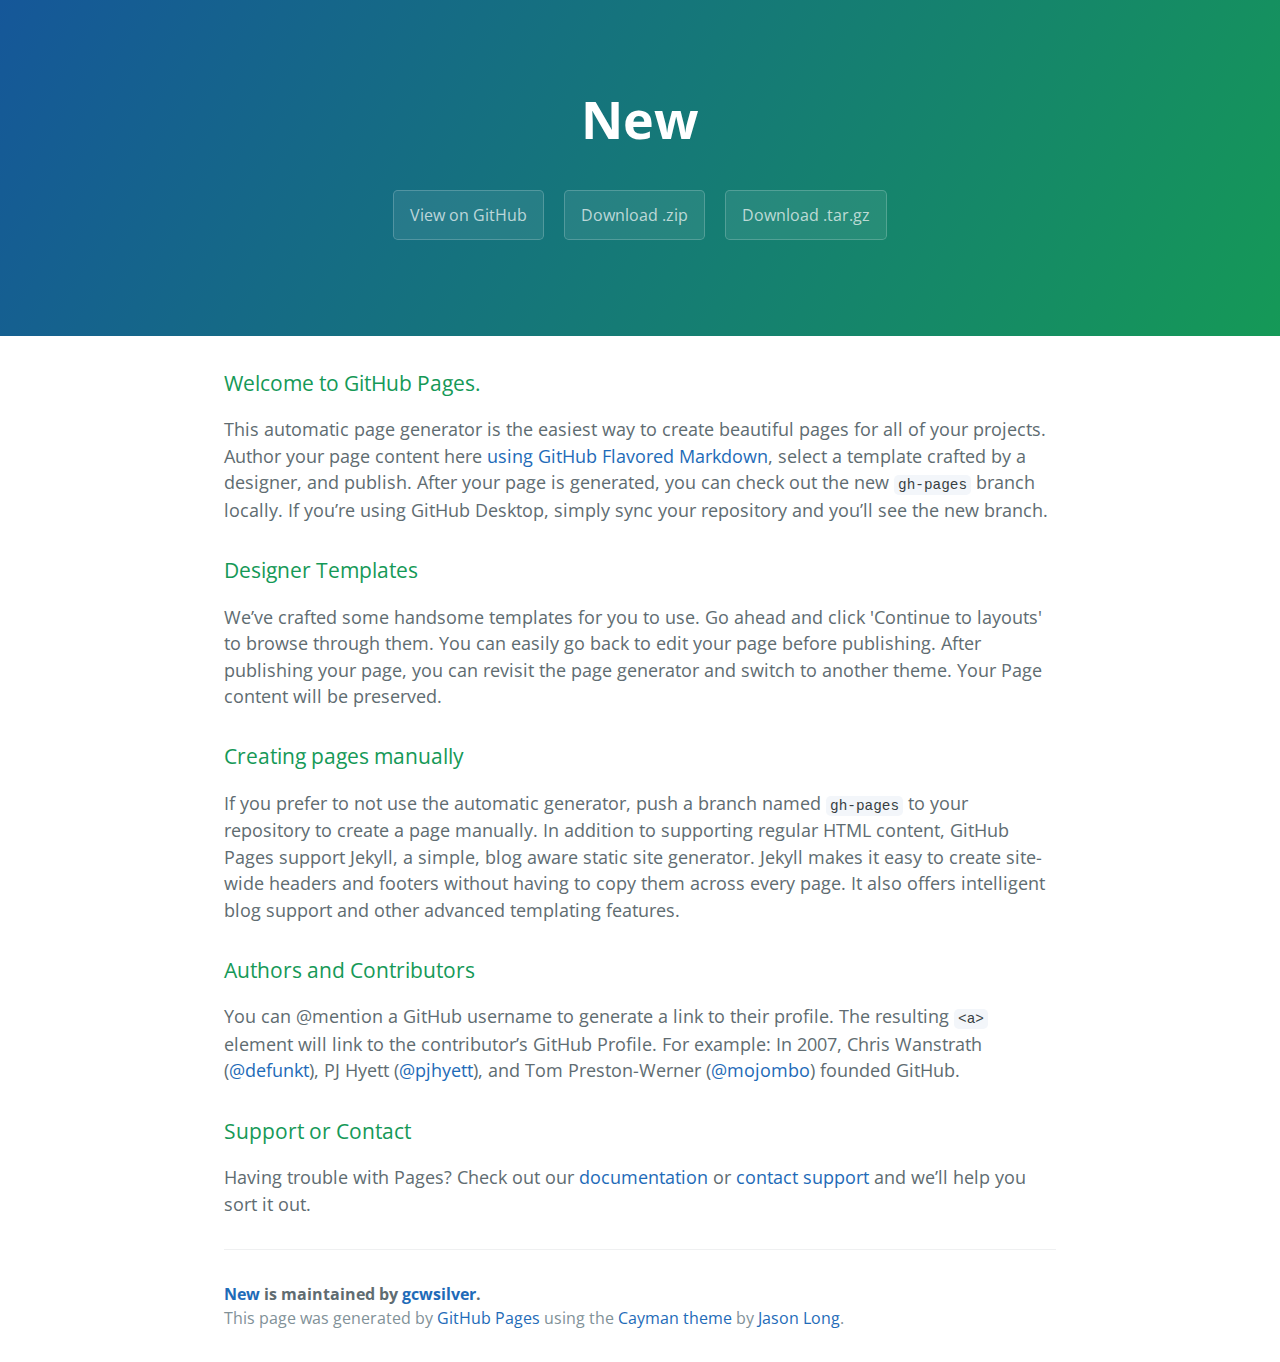
<file: index.html>
<!DOCTYPE html>
<html lang="en-us">
  <head>
    <meta charset="UTF-8">
    <title>New by gcwsilver</title>
    <meta name="viewport" content="width=device-width, initial-scale=1">
    <link rel="stylesheet" type="text/css" href="stylesheets/normalize.css" media="screen">
    <link href='https://fonts.googleapis.com/css?family=Open+Sans:400,700' rel='stylesheet' type='text/css'>
    <link rel="stylesheet" type="text/css" href="stylesheets/stylesheet.css" media="screen">
    <link rel="stylesheet" type="text/css" href="stylesheets/github-light.css" media="screen">
  </head>
  <body>
    <section class="page-header">
      <h1 class="project-name">New</h1>
      <h2 class="project-tagline"></h2>
      <a href="https://github.com/gcwsilver/new" class="btn">View on GitHub</a>
      <a href="https://github.com/gcwsilver/new/zipball/master" class="btn">Download .zip</a>
      <a href="https://github.com/gcwsilver/new/tarball/master" class="btn">Download .tar.gz</a>
    </section>

    <section class="main-content">
      <h3>
<a id="welcome-to-github-pages" class="anchor" href="#welcome-to-github-pages" aria-hidden="true"><span aria-hidden="true" class="octicon octicon-link"></span></a>Welcome to GitHub Pages.</h3>
<p>This automatic page generator is the easiest way to create beautiful pages for all of your projects. Author your page content here <a href="https://guides.github.com/features/mastering-markdown/">using GitHub Flavored Markdown</a>, select a template crafted by a designer, and publish. After your page is generated, you can check out the new <code>gh-pages</code> branch locally. If you’re using GitHub Desktop, simply sync your repository and you’ll see the new branch.</p>
<h3>
<a id="designer-templates" class="anchor" href="#designer-templates" aria-hidden="true"><span aria-hidden="true" class="octicon octicon-link"></span></a>Designer Templates</h3>
<p>We’ve crafted some handsome templates for you to use. Go ahead and click 'Continue to layouts' to browse through them. You can easily go back to edit your page before publishing. After publishing your page, you can revisit the page generator and switch to another theme. Your Page content will be preserved.</p>
<h3>
<a id="creating-pages-manually" class="anchor" href="#creating-pages-manually" aria-hidden="true"><span aria-hidden="true" class="octicon octicon-link"></span></a>Creating pages manually</h3>
<p>If you prefer to not use the automatic generator, push a branch named <code>gh-pages</code> to your repository to create a page manually. In addition to supporting regular HTML content, GitHub Pages support Jekyll, a simple, blog aware static site generator. Jekyll makes it easy to create site-wide headers and footers without having to copy them across every page. It also offers intelligent blog support and other advanced templating features.</p>
<h3>
<a id="authors-and-contributors" class="anchor" href="#authors-and-contributors" aria-hidden="true"><span aria-hidden="true" class="octicon octicon-link"></span></a>Authors and Contributors</h3>
<p>You can @mention a GitHub username to generate a link to their profile. The resulting <code>&lt;a&gt;</code> element will link to the contributor’s GitHub Profile. For example: In 2007, Chris Wanstrath (<a class="user-mention" data-hovercard-type="user" data-hovercard-url="/users/defunkt/hovercard" data-octo-click="hovercard-link-click" data-octo-dimensions="link_type:self" href="https://github.com/defunkt">@defunkt</a>), PJ Hyett (<a class="user-mention" data-hovercard-type="user" data-hovercard-url="/users/pjhyett/hovercard" data-octo-click="hovercard-link-click" data-octo-dimensions="link_type:self" href="https://github.com/pjhyett">@pjhyett</a>), and Tom Preston-Werner (<a class="user-mention" data-hovercard-type="user" data-hovercard-url="/users/mojombo/hovercard" data-octo-click="hovercard-link-click" data-octo-dimensions="link_type:self" href="https://github.com/mojombo">@mojombo</a>) founded GitHub.</p>
<h3>
<a id="support-or-contact" class="anchor" href="#support-or-contact" aria-hidden="true"><span aria-hidden="true" class="octicon octicon-link"></span></a>Support or Contact</h3>
<p>Having trouble with Pages? Check out our <a href="https://help.github.com/pages">documentation</a> or <a href="https://github.com/contact">contact support</a> and we’ll help you sort it out.</p>

      <footer class="site-footer">
        <span class="site-footer-owner"><a href="https://github.com/gcwsilver/new">New</a> is maintained by <a href="https://github.com/gcwsilver">gcwsilver</a>.</span>

        <span class="site-footer-credits">This page was generated by <a href="https://pages.github.com">GitHub Pages</a> using the <a href="https://github.com/jasonlong/cayman-theme">Cayman theme</a> by <a href="https://twitter.com/jasonlong">Jason Long</a>.</span>
      </footer>

    </section>

  
  </body>
</html>
</file>
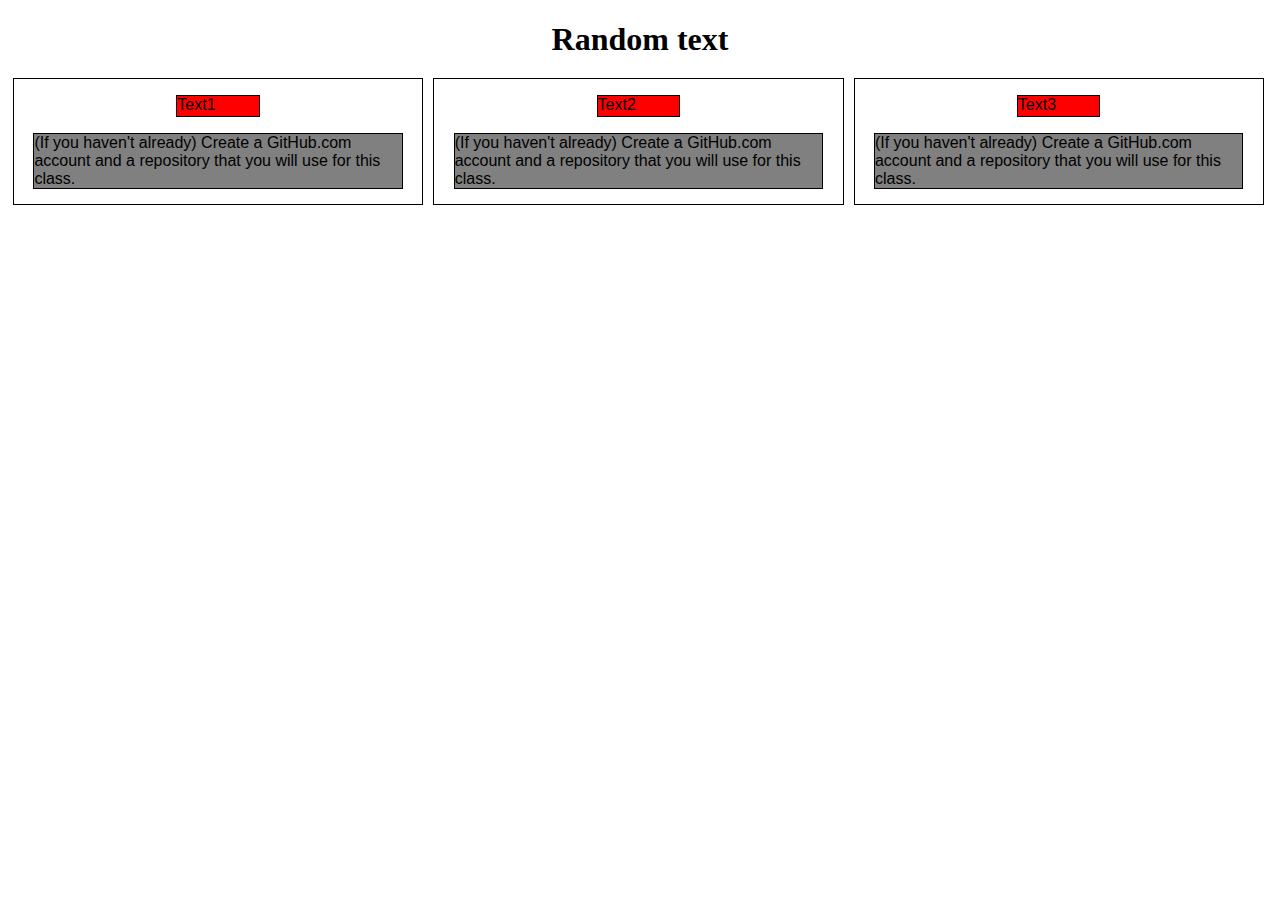
<file: mod2_solution/index.html>
<!DOCTYPE html>
<html lang="en">
<head>
<meta charset="utf-8">
<meta http-equiv="X-UA-Compatible" content="IE=edge">
<meta name="viewport" content="width=device-width, initial-scale=1">
<link rel="stylesheet" href="css/style.css">
  
<title>Mockup</title>

</head>
<body>
<h1>Random text</h1>

<div class="row">
  <div class="col-lg-1 col-md-1">
    <p>Text1</p>
      <section>
        <article>(If you haven't already) Create a GitHub.com account and a repository that you will use for this class.</article>
      </section>
  </div>
  <div class="col-lg-2 col-md-2">
    <p>Text2</p>
      <section>
        <article>(If you haven't already) Create a GitHub.com account and a repository that you will use for this class.</article>
      </section>
  </div>
  <div class="col-lg-3 col-md-3">
    <p>Text3</p>
      <section>
        <article>(If you haven't already) Create a GitHub.com account and a repository that you will use for this class.</article>
      </section>
  </div>
</div>

</body>
</html>
</file>
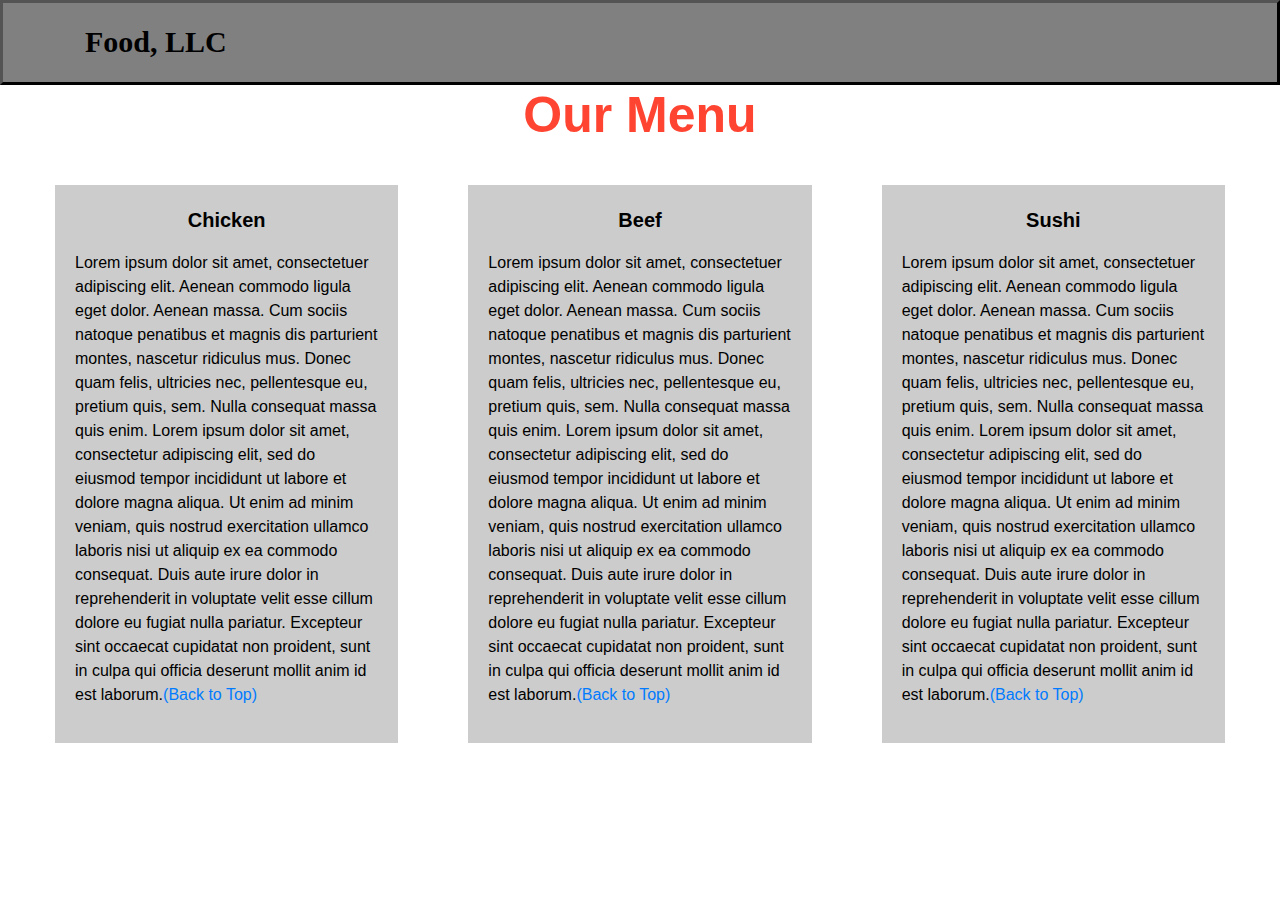
<file: mod3_solution/index.html>
<!doctype html>
<html lang="en">
  <head>
    <meta charset="utf-8">
    <meta http-equiv="X-UA-Compatible" content="IE=edge">
    <meta name="viewport" content="width=device-width, initial-scale=1">

    <!-- HTML5 shim and Respond.js for IE8 support of HTML5 elements and media queries -->
    <!-- WARNING: Respond.js doesn't work if you view the page via file:// -->
    <!--[if lt IE 9]>
      <script src="https://oss.maxcdn.com/html5shiv/3.7.2/html5shiv.min.js"></script>
      <script src="https://oss.maxcdn.com/respond/1.4.2/respond.min.js"></script>
    <![endif]-->

    <title>Assignment 3 solution </title>
    <link rel="stylesheet" href="css/bootstrap.min.css">
    <link rel="stylesheet" href="css/styles.css">
  </head>
<body>
    <nav id="header-nav" class="navbar navbar-default">
      <div class="container">
          <div class="navbar-header">
          <div class="navbar-brand">
            <a href="index.html"><h1>Food, LLC</h1></a>
          </div>
          <button type="button" class="navbar-toggler collapsed" data-toggle="collapse" data-target="#collapsable-nav" aria-expanded="true" aria-label="Toggle navigation">
            <span class="navbar-toggler-icon d-none d-block d-sm-block d-md-none"></span>
          </button>
          </div>

        <div id="collapsable-nav" class="collapse navbar-collapse">
          <div class="bg-white">
           <ul id="nav-list" class="nav navbar-nav navbar-right">
            <li class="text-center">
              <a href="#">
                <span class="glyphicon"></span> Chicken</a>
            </li>
            <li class="text-center">
              <a href="#">
                <span class="glyphicon"></span> Beef</a>
            </li>
            <li class="text-center">
              <a href="#">
                <span class="glyphicon"></span> Sushi</a>
            </li>
          </ul><!-- #nav-list -->
          </div><!-- bg white> -->
        </div><!-- .collapse .navbar-collapse -->
        </div>

    </nav>

    <h1 class="main-title">Our Menu</h1>
    <div class="row">

  <div class="col-lg-4 col-md-6 col-sm-12">
    <div class="content-box">
      <p class="item-name">Chicken</p>
      <p>Lorem ipsum dolor sit amet, consectetuer adipiscing elit. Aenean commodo ligula eget dolor. Aenean massa. Cum sociis natoque penatibus et magnis dis parturient montes, nascetur ridiculus mus. Donec quam felis, ultricies nec, pellentesque eu, pretium quis, sem. Nulla consequat massa quis enim. Lorem ipsum dolor sit amet, consectetur adipiscing elit, sed do eiusmod tempor incididunt ut labore et dolore magna aliqua. Ut enim ad minim veniam, quis nostrud exercitation ullamco laboris nisi ut aliquip ex ea commodo consequat. Duis aute irure dolor in reprehenderit in voluptate velit esse cillum dolore eu fugiat nulla pariatur. Excepteur sint occaecat cupidatat non proident, sunt in culpa qui officia deserunt mollit anim id est laborum.<a href="#top">(Back to Top)</a></p>
    </div>
  </div>

  <div class="col-lg-4 col-md-6 col-sm-12">
    <div class="content-box">
      <p class="item-name">Beef</p>
      <p>Lorem ipsum dolor sit amet, consectetuer adipiscing elit. Aenean commodo ligula eget dolor. Aenean massa. Cum sociis natoque penatibus et magnis dis parturient montes, nascetur ridiculus mus. Donec quam felis, ultricies nec, pellentesque eu, pretium quis, sem. Nulla consequat massa quis enim. Lorem ipsum dolor sit amet, consectetur adipiscing elit, sed do eiusmod tempor incididunt ut labore et dolore magna aliqua. Ut enim ad minim veniam, quis nostrud exercitation ullamco laboris nisi ut aliquip ex ea commodo consequat. Duis aute irure dolor in reprehenderit in voluptate velit esse cillum dolore eu fugiat nulla pariatur. Excepteur sint occaecat cupidatat non proident, sunt in culpa qui officia deserunt mollit anim id est laborum.<a href="#top">(Back to Top)</a></p>
    </div>
  </div>


  <div class="col-lg-4 col-md-12 col-sm-12">
    <div class="content-box">
      <p class="item-name">Sushi</p>
      <p>Lorem ipsum dolor sit amet, consectetuer adipiscing elit. Aenean commodo ligula eget dolor. Aenean massa. Cum sociis natoque penatibus et magnis dis parturient montes, nascetur ridiculus mus. Donec quam felis, ultricies nec, pellentesque eu, pretium quis, sem. Nulla consequat massa quis enim. Lorem ipsum dolor sit amet, consectetur adipiscing elit, sed do eiusmod tempor incididunt ut labore et dolore magna aliqua. Ut enim ad minim veniam, quis nostrud exercitation ullamco laboris nisi ut aliquip ex ea commodo consequat. Duis aute irure dolor in reprehenderit in voluptate velit esse cillum dolore eu fugiat nulla pariatur. Excepteur sint occaecat cupidatat non proident, sunt in culpa qui officia deserunt mollit anim id est laborum.<a href="#top">(Back to Top)</a></p>
    </div>
  </div>

</div>
  <!-- jQuery (Bootstrap JS plugins depend on it) -->
  <script src="js/jquery-3.5.1.min.js"></script>
  <script src="js/bootstrap.min.js"></script>
</body>
</html>
</file>
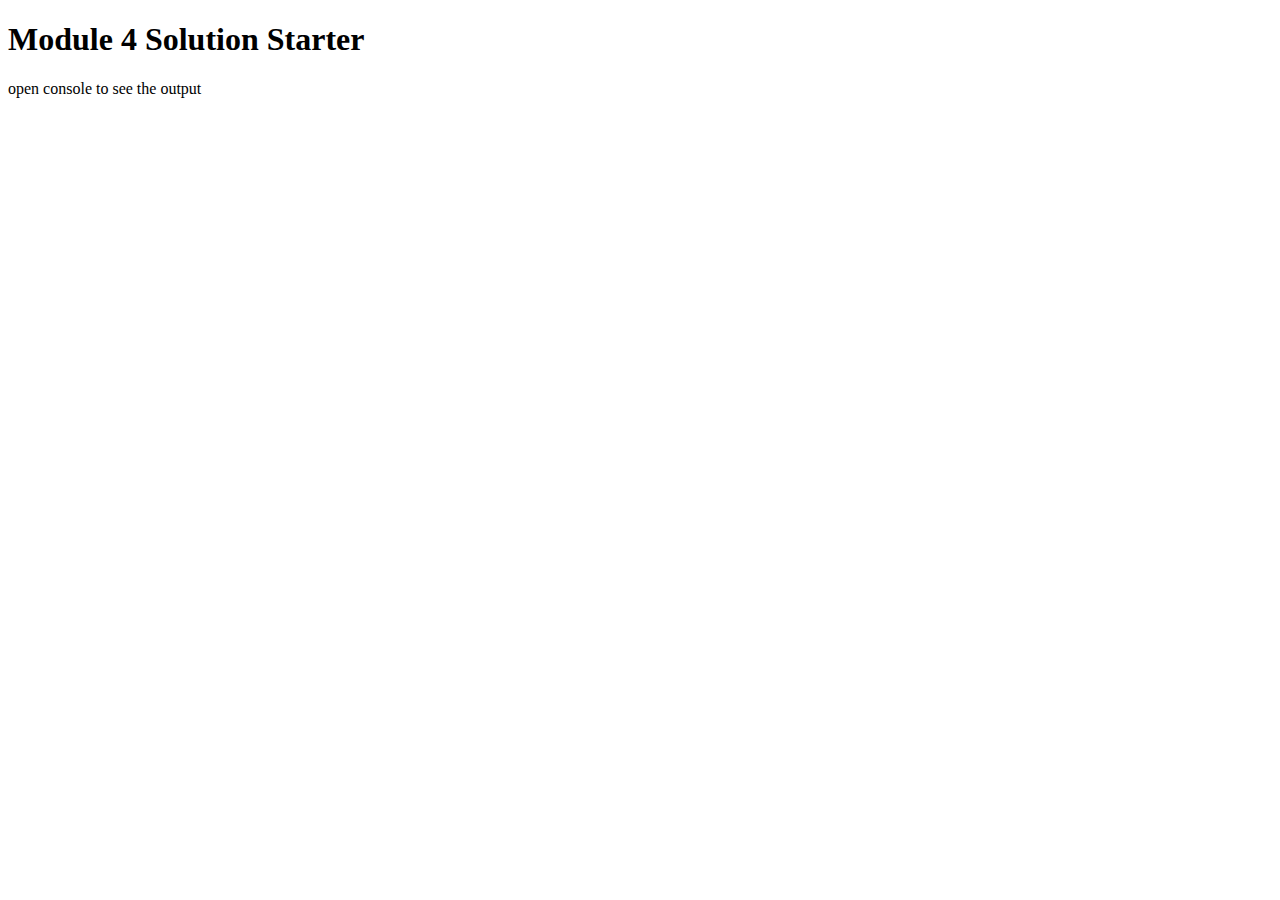
<file: mod4_solution/index.html>
<!DOCTYPE html>
<html>
<head>
  <meta charset="utf-8">
  <title>Module 4 Solution Starter</title>
  <script src="SpeakHello.js"></script>
  <script src="SpeakGoodBye.js"></script>
  <script src="script.js"></script>
</head>
<body>
  <h1>Module 4 Solution Starter</h1>
  <p>open console to see the output</p>
</body>
</html>
</file>
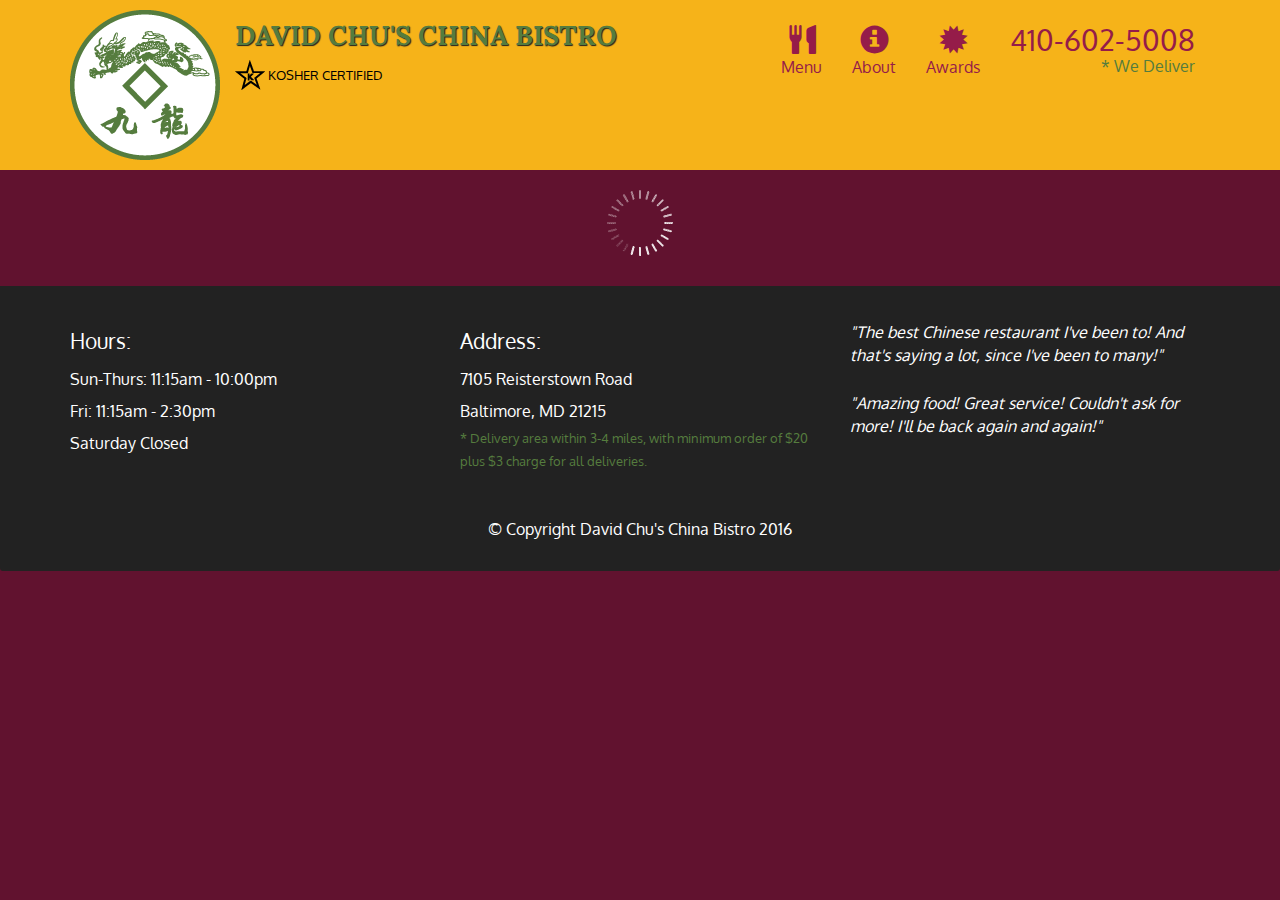
<file: mod5_solution/index.html>
<!doctype html>
<html lang="en">
  <head>
    <meta charset="utf-8">
    <meta http-equiv="X-UA-Compatible" content="IE=edge">
    <meta name="viewport" content="width=device-width, initial-scale=1">
    <title>David Chu's China Bistro</title>
    <link rel="stylesheet" href="css/bootstrap.min.css">
    <link rel="stylesheet" href="css/styles.css">
    <link href='https://fonts.googleapis.com/css?family=Oxygen:400,300,700' rel='stylesheet' type='text/css'>
    <link href='https://fonts.googleapis.com/css?family=Lora' rel='stylesheet' type='text/css'>
  </head>
<body>
  <header>
    <nav id="header-nav" class="navbar navbar-default">
      <div class="container">
        <div class="navbar-header">
          <a href="index.html" class="pull-left visible-md visible-lg">
            <div id="logo-img" alt="Logo image"></div>
          </a>

          <div class="navbar-brand">
            <a href="index.html"><h1>David Chu's China Bistro</h1></a>
            <p>
              <img src="images/star-k-logo.png" alt="Kosher certification">
              <span>Kosher Certified</span>
            </p>
          </div>

          <button id="navbarToggle" type="button" class="navbar-toggle collapsed" data-toggle="collapse" data-target="#collapsable-nav" aria-expanded="false">
            <span class="sr-only">Toggle navigation</span>
            <span class="icon-bar"></span>
            <span class="icon-bar"></span>
            <span class="icon-bar"></span>
          </button>
        </div>
        
        <div id="collapsable-nav" class="collapse navbar-collapse">
           <ul id="nav-list" class="nav navbar-nav navbar-right">
            <li id="navHomeButton" class="visible-xs active">
              <a href="index.html">
                <span class="glyphicon glyphicon-home"></span> Home</a>
            </li>
            <li id="navMenuButton">
              <a href="#" onclick="$dc.loadMenuCategories();">
                <span class="glyphicon glyphicon-cutlery"></span><br class="hidden-xs"> Menu</a>
            </li>
            <li>
              <a href="#">
                <span class="glyphicon glyphicon-info-sign"></span><br class="hidden-xs"> About</a>
            </li>
            <li>
              <a href="#">
                <span class="glyphicon glyphicon-certificate"></span><br class="hidden-xs"> Awards</a>
            </li>
            <li id="phone" class="hidden-xs">
              <a href="tel:410-602-5008">
                <span>410-602-5008</span></a><div>* We Deliver</div>
            </li>
          </ul><!-- #nav-list -->
        </div><!-- .collapse .navbar-collapse -->
      </div><!-- .container -->
    </nav><!-- #header-nav -->
  </header>

  <div id="call-btn" class="visible-xs">
    <a class="btn" href="tel:410-602-5008">
    <span class="glyphicon glyphicon-earphone"></span>
    410-602-5008
    </a>
  </div>
  <div id="xs-deliver" class="text-center visible-xs">* We Deliver</div>

  <div id="main-content" class="container"></div>

  <footer class="panel-footer">
    <div class="container">
      <div class="row">
        <section id="hours" class="col-sm-4">
          <span>Hours:</span><br>
          Sun-Thurs: 11:15am - 10:00pm<br>
          Fri: 11:15am - 2:30pm<br>
          Saturday Closed
          <hr class="visible-xs">
        </section>
        <section id="address" class="col-sm-4">
          <span>Address:</span><br>
          7105 Reisterstown Road<br>
          Baltimore, MD 21215
          <p>* Delivery area within 3-4 miles, with minimum order of $20 plus $3 charge for all deliveries.</p>
          <hr class="visible-xs">
        </section>
        <section id="testimonials" class="col-sm-4">
          <p>"The best Chinese restaurant I've been to! And that's saying a lot, since I've been to many!"</p>
          <p>"Amazing food! Great service! Couldn't ask for more! I'll be back again and again!"</p>
        </section>
      </div>
      <div class="text-center">&copy; Copyright David Chu's China Bistro 2016</div>
    </div>
  </footer>

  <!-- jQuery (Bootstrap JS plugins depend on it) -->
  <script src="js/jquery-2.1.4.min.js"></script>
  <script src="js/bootstrap.min.js"></script>
  <script src="js/ajax-utils.js"></script>
  <script src="js/script.js"></script>
</body>
</html>
</file>
<file: stylesheets/stylesheet.css>
* {
  box-sizing: border-box; }

body {
  padding: 0;
  margin: 0;
  font-family: "Open Sans", "Helvetica Neue", Helvetica, Arial, sans-serif;
  font-size: 16px;
  line-height: 1.5;
  color: #606c71; }

a {
  color: #1e6bb8;
  text-decoration: none; }
  a:hover {
    text-decoration: underline; }

.btn {
  display: inline-block;
  margin-bottom: 1rem;
  color: rgba(255, 255, 255, 0.7);
  background-color: rgba(255, 255, 255, 0.08);
  border-color: rgba(255, 255, 255, 0.2);
  border-style: solid;
  border-width: 1px;
  border-radius: 0.3rem;
  transition: color 0.2s, background-color 0.2s, border-color 0.2s; }
  .btn + .btn {
    margin-left: 1rem; }

.btn:hover {
  color: rgba(255, 255, 255, 0.8);
  text-decoration: none;
  background-color: rgba(255, 255, 255, 0.2);
  border-color: rgba(255, 255, 255, 0.3); }

@media screen and (min-width: 64em) {
  .btn {
    padding: 0.75rem 1rem; } }

@media screen and (min-width: 42em) and (max-width: 64em) {
  .btn {
    padding: 0.6rem 0.9rem;
    font-size: 0.9rem; } }

@media screen and (max-width: 42em) {
  .btn {
    display: block;
    width: 100%;
    padding: 0.75rem;
    font-size: 0.9rem; }
    .btn + .btn {
      margin-top: 1rem;
      margin-left: 0; } }

.page-header {
  color: #fff;
  text-align: center;
  background-color: #159957;
  background-image: linear-gradient(120deg, #155799, #159957); }

@media screen and (min-width: 64em) {
  .page-header {
    padding: 5rem 6rem; } }

@media screen and (min-width: 42em) and (max-width: 64em) {
  .page-header {
    padding: 3rem 4rem; } }

@media screen and (max-width: 42em) {
  .page-header {
    padding: 2rem 1rem; } }

.project-name {
  margin-top: 0;
  margin-bottom: 0.1rem; }

@media screen and (min-width: 64em) {
  .project-name {
    font-size: 3.25rem; } }

@media screen and (min-width: 42em) and (max-width: 64em) {
  .project-name {
    font-size: 2.25rem; } }

@media screen and (max-width: 42em) {
  .project-name {
    font-size: 1.75rem; } }

.project-tagline {
  margin-bottom: 2rem;
  font-weight: normal;
  opacity: 0.7; }

@media screen and (min-width: 64em) {
  .project-tagline {
    font-size: 1.25rem; } }

@media screen and (min-width: 42em) and (max-width: 64em) {
  .project-tagline {
    font-size: 1.15rem; } }

@media screen and (max-width: 42em) {
  .project-tagline {
    font-size: 1rem; } }

.main-content :first-child {
  margin-top: 0; }
.main-content img {
  max-width: 100%; }
.main-content h1, .main-content h2, .main-content h3, .main-content h4, .main-content h5, .main-content h6 {
  margin-top: 2rem;
  margin-bottom: 1rem;
  font-weight: normal;
  color: #159957; }
.main-content p {
  margin-bottom: 1em; }
.main-content code {
  padding: 2px 4px;
  font-family: Consolas, "Liberation Mono", Menlo, Courier, monospace;
  font-size: 0.9rem;
  color: #383e41;
  background-color: #f3f6fa;
  border-radius: 0.3rem; }
.main-content pre {
  padding: 0.8rem;
  margin-top: 0;
  margin-bottom: 1rem;
  font: 1rem Consolas, "Liberation Mono", Menlo, Courier, monospace;
  color: #567482;
  word-wrap: normal;
  background-color: #f3f6fa;
  border: solid 1px #dce6f0;
  border-radius: 0.3rem; }
  .main-content pre > code {
    padding: 0;
    margin: 0;
    font-size: 0.9rem;
    color: #567482;
    word-break: normal;
    white-space: pre;
    background: transparent;
    border: 0; }
.main-content .highlight {
  margin-bottom: 1rem; }
  .main-content .highlight pre {
    margin-bottom: 0;
    word-break: normal; }
.main-content .highlight pre, .main-content pre {
  padding: 0.8rem;
  overflow: auto;
  font-size: 0.9rem;
  line-height: 1.45;
  border-radius: 0.3rem; }
.main-content pre code, .main-content pre tt {
  display: inline;
  max-width: initial;
  padding: 0;
  margin: 0;
  overflow: initial;
  line-height: inherit;
  word-wrap: normal;
  background-color: transparent;
  border: 0; }
  .main-content pre code:before, .main-content pre code:after, .main-content pre tt:before, .main-content pre tt:after {
    content: normal; }
.main-content ul, .main-content ol {
  margin-top: 0; }
.main-content blockquote {
  padding: 0 1rem;
  margin-left: 0;
  color: #819198;
  border-left: 0.3rem solid #dce6f0; }
  .main-content blockquote > :first-child {
    margin-top: 0; }
  .main-content blockquote > :last-child {
    margin-bottom: 0; }
.main-content table {
  display: block;
  width: 100%;
  overflow: auto;
  word-break: normal;
  word-break: keep-all; }
  .main-content table th {
    font-weight: bold; }
  .main-content table th, .main-content table td {
    padding: 0.5rem 1rem;
    border: 1px solid #e9ebec; }
.main-content dl {
  padding: 0; }
  .main-content dl dt {
    padding: 0;
    margin-top: 1rem;
    font-size: 1rem;
    font-weight: bold; }
  .main-content dl dd {
    padding: 0;
    margin-bottom: 1rem; }
.main-content hr {
  height: 2px;
  padding: 0;
  margin: 1rem 0;
  background-color: #eff0f1;
  border: 0; }

@media screen and (min-width: 64em) {
  .main-content {
    max-width: 64rem;
    padding: 2rem 6rem;
    margin: 0 auto;
    font-size: 1.1rem; } }

@media screen and (min-width: 42em) and (max-width: 64em) {
  .main-content {
    padding: 2rem 4rem;
    font-size: 1.1rem; } }

@media screen and (max-width: 42em) {
  .main-content {
    padding: 2rem 1rem;
    font-size: 1rem; } }

.site-footer {
  padding-top: 2rem;
  margin-top: 2rem;
  border-top: solid 1px #eff0f1; }

.site-footer-owner {
  display: block;
  font-weight: bold; }

.site-footer-credits {
  color: #819198; }

@media screen and (min-width: 64em) {
  .site-footer {
    font-size: 1rem; } }

@media screen and (min-width: 42em) and (max-width: 64em) {
  .site-footer {
    font-size: 1rem; } }

@media screen and (max-width: 42em) {
  .site-footer {
    font-size: 0.9rem; } }
</file>
<file: stylesheets/github-light.css>
/*!
 * GitHub Light v0.4.1
 * Copyright (c) 2012 - 2017 GitHub, Inc.
 * Licensed under MIT (https://github.com/primer/github-syntax-theme-generator/blob/master/LICENSE)
 */

.pl-c /* comment, punctuation.definition.comment, string.comment */ {
  color: #6a737d;
}

.pl-c1 /* constant, entity.name.constant, variable.other.constant, variable.language, support, meta.property-name, support.constant, support.variable, meta.module-reference, markup.raw, meta.diff.header, meta.output */,
.pl-s .pl-v /* string variable */ {
  color: #005cc5;
}

.pl-e /* entity */,
.pl-en /* entity.name */ {
  color: #6f42c1;
}

.pl-smi /* variable.parameter.function, storage.modifier.package, storage.modifier.import, storage.type.java, variable.other */,
.pl-s .pl-s1 /* string source */ {
  color: #24292e;
}

.pl-ent /* entity.name.tag, markup.quote */ {
  color: #22863a;
}

.pl-k /* keyword, storage, storage.type */ {
  color: #d73a49;
}

.pl-s /* string */,
.pl-pds /* punctuation.definition.string, source.regexp, string.regexp.character-class */,
.pl-s .pl-pse .pl-s1 /* string punctuation.section.embedded source */,
.pl-sr /* string.regexp */,
.pl-sr .pl-cce /* string.regexp constant.character.escape */,
.pl-sr .pl-sre /* string.regexp source.ruby.embedded */,
.pl-sr .pl-sra /* string.regexp string.regexp.arbitrary-repitition */ {
  color: #032f62;
}

.pl-v /* variable */,
.pl-smw /* sublimelinter.mark.warning */ {
  color: #e36209;
}

.pl-bu /* invalid.broken, invalid.deprecated, invalid.unimplemented, message.error, brackethighlighter.unmatched, sublimelinter.mark.error */ {
  color: #b31d28;
}

.pl-ii /* invalid.illegal */ {
  color: #fafbfc;
  background-color: #b31d28;
}

.pl-c2 /* carriage-return */ {
  color: #fafbfc;
  background-color: #d73a49;
}

.pl-c2::before /* carriage-return */ {
  content: "^M";
}

.pl-sr .pl-cce /* string.regexp constant.character.escape */ {
  font-weight: bold;
  color: #22863a;
}

.pl-ml /* markup.list */ {
  color: #735c0f;
}

.pl-mh /* markup.heading */,
.pl-mh .pl-en /* markup.heading entity.name */,
.pl-ms /* meta.separator */ {
  font-weight: bold;
  color: #005cc5;
}

.pl-mi /* markup.italic */ {
  font-style: italic;
  color: #24292e;
}

.pl-mb /* markup.bold */ {
  font-weight: bold;
  color: #24292e;
}

.pl-md /* markup.deleted, meta.diff.header.from-file, punctuation.definition.deleted */ {
  color: #b31d28;
  background-color: #ffeef0;
}

.pl-mi1 /* markup.inserted, meta.diff.header.to-file, punctuation.definition.inserted */ {
  color: #22863a;
  background-color: #f0fff4;
}

.pl-mc /* markup.changed, punctuation.definition.changed */ {
  color: #e36209;
  background-color: #ffebda;
}

.pl-mi2 /* markup.ignored, markup.untracked */ {
  color: #f6f8fa;
  background-color: #005cc5;
}

.pl-mdr /* meta.diff.range */ {
  font-weight: bold;
  color: #6f42c1;
}

.pl-ba /* brackethighlighter.tag, brackethighlighter.curly, brackethighlighter.round, brackethighlighter.square, brackethighlighter.angle, brackethighlighter.quote */ {
  color: #586069;
}

.pl-sg /* sublimelinter.gutter-mark */ {
  color: #959da5;
}

.pl-corl /* constant.other.reference.link, string.other.link */ {
  text-decoration: underline;
  color: #032f62;
}
</file>
<file: mod2_solution/css/style.css>
<style>

/********** Base styles **********/
* {
  box-sizing: border-box;
}
h1 {
  text-align: center;
  margin-bottom: 15px;
}

article {
  border: 1px solid black;
  background-color: grey;
  width: 90%;
  height: 150;
  margin-right: auto;
  margin-left: auto;
  margin-bottom: 15px;
  font-family: Helvetica;
  color: black;
}

p {
  border: 1px solid black;
  background-color: red;
  width: 20%;
  height: 20px;
  margin-right: auto;
  margin-left: auto;
  font-family: Helvetica;
  color: black;
}
/* Simple Responsive Framework. */
.row {
  width: 100%;
}

/********** Large devices only **********/
@media (min-width: 992px) {
  .col-lg-1, .col-lg-2, .col-lg-3 {
    float: left;
    border: 1px solid black;
    margin: 5px;
  }
  .col-lg-1 {
    width: 32.3%;
  }
  .col-lg-2 {
    width: 32.3%;
  }
  .col-lg-3 {
    width: 32.3%;
  }
}

/********** Medium devices only **********/
@media (min-width: 768px) and (max-width: 991px) {
  .col-md-1, .col-md-2, .col-md-3 {
    float: left;
    border: 1px solid black;
    margin: 7px;
  }
  .col-md-1 {
    width: 48%;
  }
  .col-md-2 {
    width: 48%;
  }
  .col-md-3 {
    width: 98%;
  }
}

@media (max-width: 767px) {
  .col-md-1, .col-md-2, .col-md-3 {
    float: left;
    border: 1px solid black;
    margin: 7px;
  }
  .col-md-1 {
    width: 98%;
  }
  .col-md-2 {
    width: 98%;
  }
  .col-md-3 {
    width: 98%;
  }
}

</style>
</file>
<file: mod3_solution/css/styles.css>
body {
  font-size: 16px;
  color: #fff;
  background-color: #ffffff;
  font-family: 'Oxygen', sans-serif;
}
#header-nav {
  background-color: gray;
  border-radius: 0;
  border: 3px outset black;
}

.navbar-brand {
  padding-top: 20px;
  padding-bottom: 20px;
}

.navbar-brand h1 { /* Restaurant name */
  font-family: 'Lora', serif;
  color: black;
  font-size: 1.5em;
  font-weight: bold;
  margin-top: 0;
  margin-bottom: 0;
  line-height: .75;
}
.navbar-brand a:hover, .navbar-brand a:focus {
  text-decoration: none;
}

.navbar-header button.navbar-toggler {
  margin-top: -20px;
  margin-right:0;
  margin-left:auto;
}

.navbar-toggler-icon {
  border: 1px outset black;
}

.icon-bar{
  background-color: white;
}


.main-title{
  margin-bottom: 15px;
  text-align: center;
  color: #ff4532;
  font-size: 50px;
  font-family: "Comic Sans MS", cursive, sans-serif;
  font-weight: bold;
}

li{
  box-sizing: border-box;
  width: 100%;
}

.menu-item{
  padding: 0;
  margin: 0;
  width: 100%;
  background-color: white;
  border-bottom: 1px solid black;
  color: black;
  display: block;
}

.menu-item:hover{
  background-color: rgba(0,0,0,0.9);
  color: rgba(0,0,0,0.4);
}



.row{
  margin: 20px;
}

.content-box{
  margin: 20px;
  width: auto;
  height: auto;
  color: black;
  background-color: rgba(0,0,0,0.2);
  font-family: "Comic Sans MS", cursive, sans-serif;
  padding: 20px;
}

.item-name{
  text-align: center;
  font-size: 20px;
  font-weight: bold;
}

#top{

}
</file>
<file: mod5_solution/css/styles.css>
body {
  font-size: 16px;
  color: #fff;
  background-color: #61122f;
  font-family: 'Oxygen', sans-serif;
}

/** HEADER **/
#header-nav {
  background-color: #f6b319;
  border-radius: 0;
  border: 0;
}

#logo-img {
  background: url('../images/restaurant-logo_large.png') no-repeat;
  width: 150px;
  height: 150px;
  margin: 10px 15px 10px 0;
}

.navbar-brand {
  padding-top: 25px;
}
.navbar-brand h1 { /* Restaurant name */
  font-family: 'Lora', serif;
  color: #557c3e;
  font-size: 1.5em;
  text-transform: uppercase;
  font-weight: bold;
  text-shadow: 1px 1px 1px #222;
  margin-top: 0;
  margin-bottom: 0;
  line-height: .75;
}
.navbar-brand a:hover, .navbar-brand a:focus {
  text-decoration: none;
}
.navbar-brand p { /* Kosher cert */
  color: #000;
  text-transform: uppercase;
  font-size: .7em;
  margin-top: 15px;
}
.navbar-brand p span { /* Star-K */
  vertical-align: middle;
}

#nav-list {
  margin-top: 10px;
}
#nav-list a {
  color: #951C49;
  text-align: center;
}
#nav-list a:hover {
  background: #E7E7E7;
}
#nav-list a span {
  font-size: 1.8em;
}

#phone {
  margin-top: 5px;
}
#phone a { /* Phone number */
  text-align: right;
  padding-bottom: 0;
}
#phone div { /* We Deliver */
  color: #557c3e;
  text-align: right;
  padding-right: 15px;
}

.navbar-header button.navbar-toggle, .navbar-header .icon-bar {
  border: 1px solid #61122f;
}
.navbar-header button.navbar-toggle {
  clear: both;
  margin-top: -30px;
}
/* END HEADER */

/* FOOTER */
.panel-footer {
  margin-top: 30px;
  padding-top: 35px;
  padding-bottom: 30px;
  background-color: #222;
  border-top: 0;
}
.panel-footer div.row {
  margin-bottom: 35px;
}
#hours, #address {
  line-height: 2;
}
#hours > span, #address > span {
  font-size: 1.3em;
}
#address p {
  color: #557c3e;
  font-size: .8em;
  line-height: 1.8;
}
#testimonials {
  font-style: italic;
}
#testimonials p:nth-child(2) {
  margin-top: 25px;
}
/* END FOOTER */



/* HOME PAGE */
.container .jumbotron {
  box-shadow: 0 0 50px #3F0C1F;
  border: 2px solid #3F0C1F;
}

#menu-tile, #specials-tile, #map-tile {
  height: 250px;
  width: 100%;
  margin-bottom: 15px;
  position: relative;
  border: 2px solid #3F0C1F;
  overflow: hidden;
}
#menu-tile:hover, #specials-tile:hover, #map-tile:hover {
  box-shadow: 0 1px 5px 1px #cccccc;
}
#menu-tile {
  background: url('../images/menu-tile.jpg') no-repeat;
  background-position: center;
}
#specials-tile {
  background: url('../images/specials-tile.jpg') no-repeat;
  background-position: center;
}
#menu-tile span, #specials-tile span, #map-tile span {
  position: absolute;
  bottom: 0;
  right: 0;
  width: 100%;
  text-align: center;
  font-size: 1.6em;
  text-transform: uppercase;
  background-color: #000;
  color: #fff;
  opacity: .8;
}
/* END HOME PAGE */

/* MENU CATEGORIES PAGE */
.category-tile { 
  position: relative;
  border: 2px solid #3F0C1F;
  overflow: hidden;
  width: 200px;
  height: 200px;
  margin: 0 auto 15px;
}
.category-tile span {
  position: absolute;
  bottom: 0;
  right: 0;
  width: 100%;
  text-align: center;
  font-size: 1.2em;
  text-transform: uppercase;
  background-color: #000;
  color: #fff;
  opacity: .8;
}
.category-tile:hover {
  box-shadow: 0 1px 5px 1px #cccccc;
}

#menu-categories-title + div {
  margin-bottom: 50px;
}
/* END MENU CATEGORIES PAGE */

/* SINGLE CATEGORY PAGE */
.menu-item-tile {
  margin-bottom: 25px;
}
.menu-item-tile hr {
  width: 80%;
}
.menu-item-tile .menu-item-price {
  font-size: 1.1em;
  text-align: right;
  margin-top: -15px;
  margin-right: -15px;
}
.menu-item-tile .menu-item-price span {
  font-size: .6em;
}
.menu-item-photo {
  position: relative;
  border: 2px solid #3F0C1F; 
  overflow: hidden;
  padding: 0;
  margin-right: -15px;
  margin-left: auto;
  margin-bottom: 20px;
  max-width: 250px;
}
.menu-item-photo div {
  position: absolute;
  bottom: 0;
  right: 0;
  width: 80px;
  background-color: #557c3e;
  text-align: center;
}
.menu-item-description {
  padding-right: 30px;
}
h3.menu-item-title {
  margin: 0 0 10px;
}
.menu-item-details {
  font-size: .9em;
  font-style: italic;
}
/* END SINGLE CATEGORY PAGE */


/********** Large devices only **********/
@media (min-width: 1200px) {
  .container .jumbotron {
    background: url('../images/jumbotron_1200.jpg') no-repeat;
    height: 675px;
  }
}

/********** Medium devices only **********/
@media (min-width: 992px) and (max-width: 1199px) {
  /* Header */
  #logo-img {
    background: url('../images/restaurant-logo_medium.png') no-repeat;
    width: 100px;
    height: 100px;
    margin: 5px 5px 5px 0;
  }
  /* End Header */

  /* Home Page */
  .container .jumbotron {
    background: url('../images/jumbotron_992.jpg') no-repeat;
    height: 558px;
  }
  /* End Home Page */
}

/********** Small devices only **********/
@media (min-width: 768px) and (max-width: 991px) {
  /* Home Page */
  .container .jumbotron {
    background: url('../images/jumbotron_768.jpg') no-repeat;
    height: 432px;
  }
  /* End Home Page */
}

/********** Extra small devices only **********/
@media (max-width: 767px) {
  /* Header */
  .navbar-brand {
    padding-top: 10px;
    height: 80px;
  }
  .navbar-brand h1 { /* Restaurant name */
    padding-top: 10px;
    font-size: 5vw; /* 1vw = 1% of viewport width */
  }
  .navbar-brand p { /* Kosher cert */
    font-size: .6em;
    margin-top: 12px;
  }
  .navbar-brand p img { /* Star-K */
    height: 20px;
  }

  #collapsable-nav a { /* Collapsed nav menu text */
    font-size: 1.2em;
  }
  #collapsable-nav a span { /* Collapsed nav menu glyph */
    font-size: 1em;
    margin-right: 5px;
  }

  #call-btn > a {
    font-size: 1.5em;
    display: block;
    margin: 0 20px;
    padding: 10px;
    border: 2px solid #fff;
    background-color: #f6b319;
    color: #951c49;
  }
  #xs-deliver {
    margin-top: 5px;
    font-size: .7em;
    letter-spacing: .1em;
    text-transform: uppercase;
  }
  /* End Header */

  /* Footer */
  .panel-footer section {
    margin-bottom: 30px;
    text-align: center;
  }
  .panel-footer section:nth-child(3) {
    margin-bottom: 0; /* margin already exists on the whole row */
  }
  .panel-footer section hr {
    width: 50%;
  }
  /* End Footer */

  /* Home Page */
  .container .jumbotron {
    margin-top: 30px;
    padding: 0;
  }
  #menu-tile, #specials-tile {
    width: 360px;
    margin: 0 auto 15px;
  }

  .menu-item-photo {
    margin-right: auto;
  }
  .menu-item-tile .menu-item-price {
    text-align: center;
  }
  .menu-item-description {
    text-align: center;;
  }
}


/********** Super extra small devices Only :-) (e.g., iPhone 4) **********/
@media (max-width: 479px) {
  /* Header */
  .navbar-brand h1 { /* Restaurant name */
    padding-top: 5px;
    font-size: 6vw;
  }
  /* End Header */
  
  /* Home page */
  #menu-tile, #specials-tile {
    width: 280px;
    margin: 0 auto 15px;
  }

  .col-xxs-12 {
    position: relative;
    min-height: 1px;
    padding-right: 15px;
    padding-left: 15px;
    float: left;
    width: 100%;
  }
}
</file>
